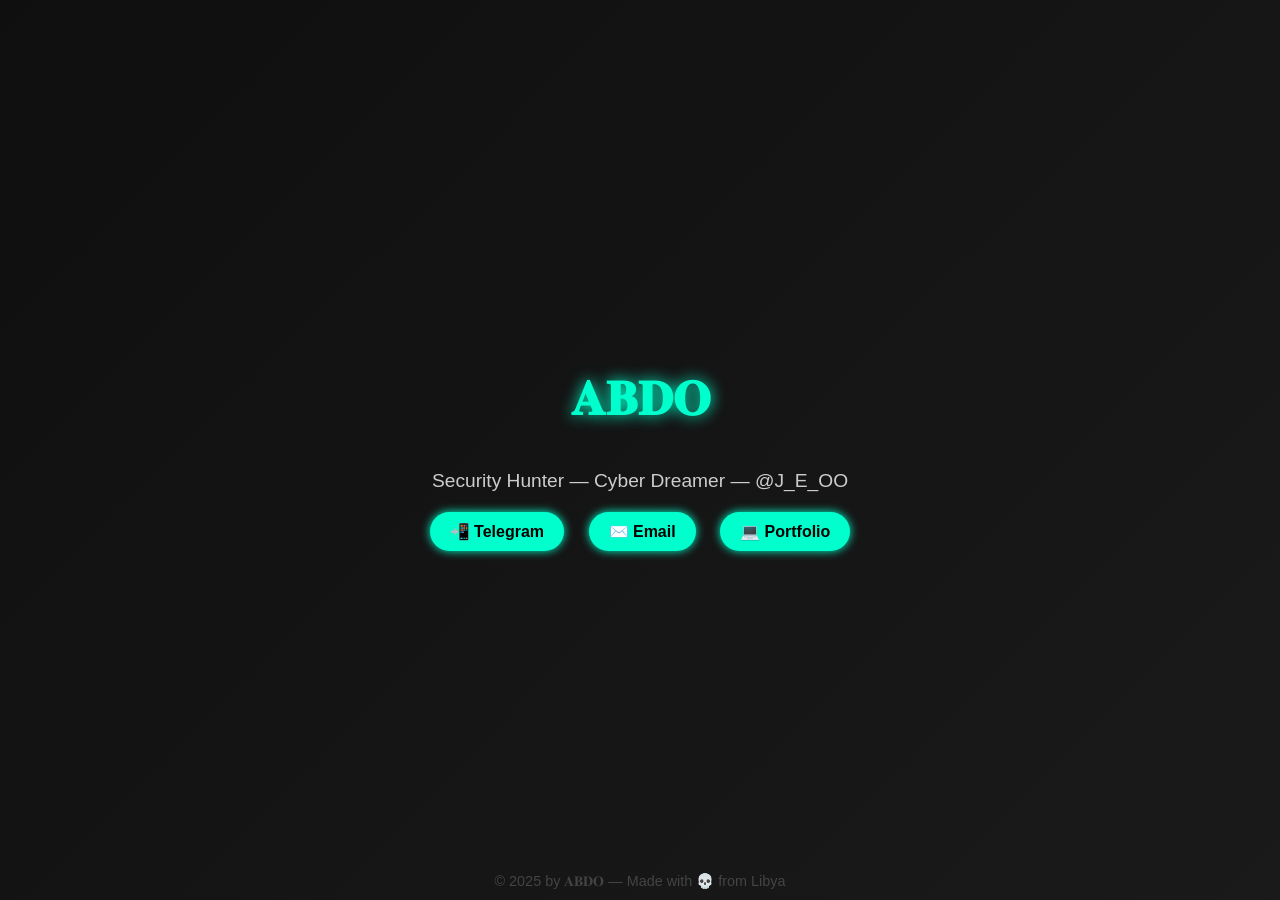
<file: index.html>
<!DOCTYPE html>
<html lang="en">
<head>
  <meta charset="UTF-8" />
  <meta name="viewport" content="width=device-width, initial-scale=1.0"/>
  <title>𝐀𝐁𝐃𝐎 — The Rogue</title>
  <style>
    body {
      margin: 0;
      font-family: 'Segoe UI', sans-serif;
      background: #0f0f0f;
      color: #fff;
      text-align: center;
      display: flex;
      flex-direction: column;
      justify-content: center;
      height: 100vh;
      background-image: linear-gradient(135deg, #0f0f0f, #1a1a1a);
    }

    h1 {
      font-size: 3em;
      color: #00ffcc;
      text-shadow: 0 0 15px #00ffcc;
    }

    p {
      font-size: 1.2em;
      color: #ccc;
      margin: 10px 20px;
    }

    .links a {
      display: inline-block;
      margin: 10px;
      padding: 10px 20px;
      border-radius: 30px;
      background: #00ffcc;
      color: #000;
      text-decoration: none;
      font-weight: bold;
      box-shadow: 0 0 10px #00ffcc;
      transition: 0.3s ease;
    }

    .links a:hover {
      background: #00b38f;
      box-shadow: 0 0 20px #00ffcc;
      transform: scale(1.05);
    }

    footer {
      position: absolute;
      bottom: 10px;
      width: 100%;
      color: #444;
      font-size: 0.9em;
    }
  </style>
</head>
<body>
  <h1>𝐀𝐁𝐃𝐎</h1>
  <p>Security Hunter — Cyber Dreamer — @J_E_OO</p>
  <div class="links">
    <a href="https://t.me/J_E_OO" target="_blank">📲 Telegram</a>
    <a href="mailto:youremail@example.com">✉️ Email</a>
    <a href="#">💻 Portfolio</a>
  </div>
  <footer>
    © 2025 by 𝐀𝐁𝐃𝐎 — Made with 💀 from Libya
  </footer>
</body>
      </html>
</file>
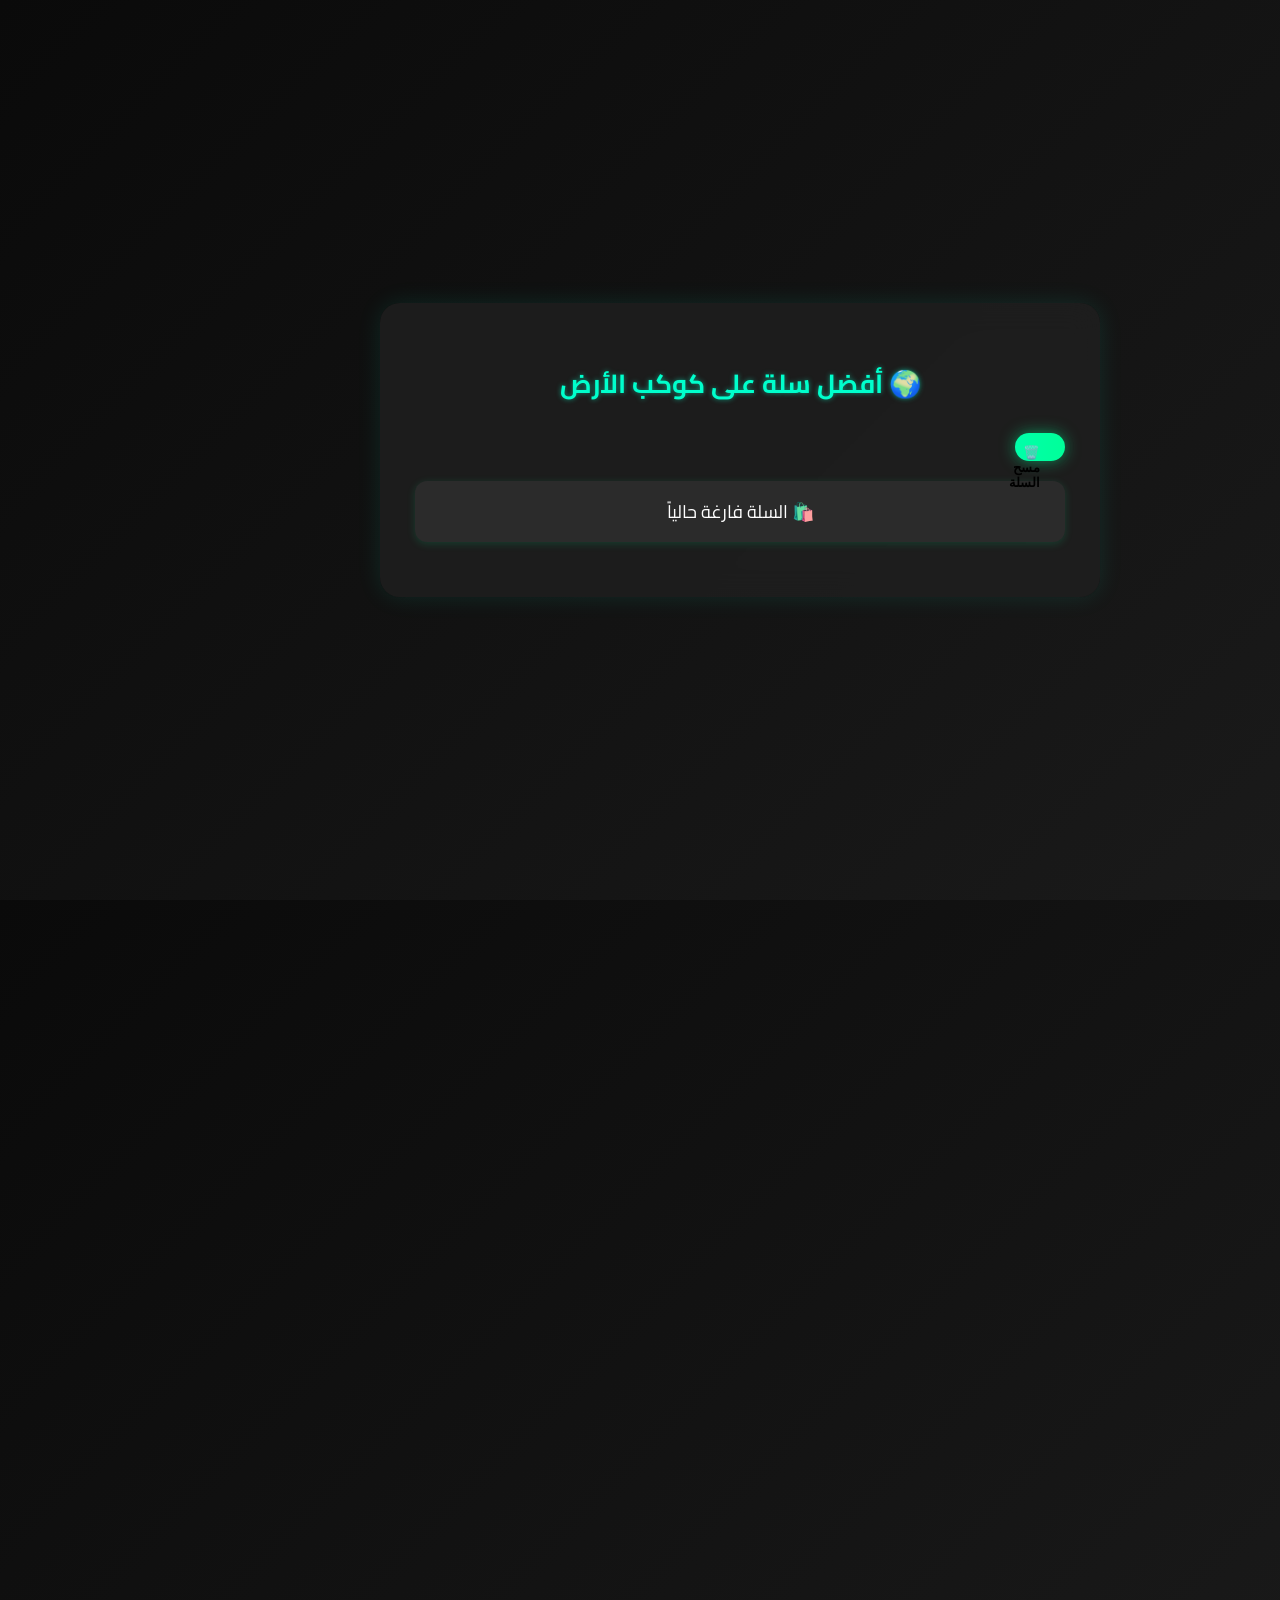
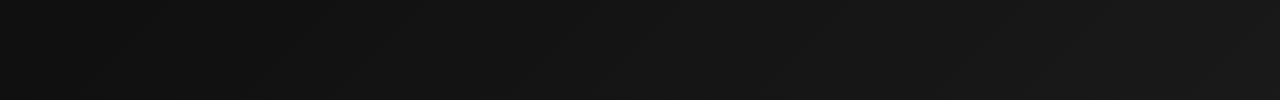
<file: cart.html>
<!DOCTYPE html>
<html lang="ar" dir="rtl">
<head>
  <meta charset="UTF-8" />
  <title>السلة - Libya X Store</title>
  <meta name="viewport" content="width=device-width, initial-scale=1" />
  <link href="https://fonts.googleapis.com/css2?family=Cairo:wght@400;700&display=swap" rel="stylesheet" />
  <style>
    body {
      background: linear-gradient(135deg, #0a0a0a, #1a1a1a);
      color: #00ffcc;
      font-family: 'Cairo', sans-serif;
      margin: 0;
      padding: 0;
      overflow-x: hidden;
      min-height: 100vh;
      display: flex;
      justify-content: center;
      align-items: center;
      position: relative;
    }

    body::before {
      content: '';
      position: absolute;
      top: -100px;
      left: -100px;
      width: 200%;
      height: 200%;
      background: radial-gradient(#00ff99 0.5px, transparent 0.5px);
      background-size: 50px 50px;
      opacity: 0.03;
      z-index: 0;
      animation: moveBg 60s linear infinite;
    }

    @keyframes moveBg {
      from { transform: translate(0, 0); }
      to { transform: translate(500px, 500px); }
    }

    .cart-box {
      background: rgba(31, 31, 31, 0.9);
      backdrop-filter: blur(15px);
      padding: 35px;
      border-radius: 20px;
      box-shadow: 0 0 25px rgba(0, 255, 204, 0.1);
      width: 90%;
      max-width: 650px;
      text-align: center;
      position: relative;
      z-index: 2;
    }

    h2 {
      font-size: 26px;
      margin-bottom: 25px;
      color: #00ffcc;
      text-shadow: 0 0 5px #00ffcc88;
    }

    ul {
      list-style: none;
      padding: 0;
      margin-bottom: 15px;
      text-align: right;
    }

    li {
      background: #2b2b2b;
      margin: 10px 0;
      padding: 14px;
      border-radius: 12px;
      font-size: 18px;
      color: #fff;
      display: flex;
      justify-content: space-between;
      align-items: center;
      box-shadow: 0 2px 8px rgba(0, 255, 153, 0.15);
      transition: transform 0.3s ease;
    }

    li:hover {
      transform: scale(1.01);
    }

    .item-info {
      flex: 1;
      text-align: right;
    }

    .item-controls {
      display: flex;
      align-items: center;
      gap: 8px;
    }

    button {
      background: #00ffaa;
      border: none;
      border-radius: 50%;
      width: 28px;
      height: 28px;
      color: #000;
      font-weight: bold;
      cursor: pointer;
      transition: background 0.3s ease;
    }

    button:hover {
      background: #00ff99;
    }

    .quantity {
      min-width: 30px;
      text-align: center;
      font-weight: bold;
      color: #00ffaa;
    }

    .total {
      font-size: 20px;
      color: #00ffaa;
      margin-top: 10px;
      margin-bottom: 20px;
      text-align: right;
    }

    .btn, .clear-btn {
      display: inline-block;
      background: linear-gradient(90deg, #00ffaa, #00ff99);
      color: #000;
      padding: 12px 25px;
      font-weight: bold;
      border: none;
      border-radius: 30px;
      text-decoration: none;
      transition: all 0.3s ease;
      box-shadow: 0 0 15px rgba(0, 255, 153, 0.5);
      cursor: pointer;
    }

    .btn:hover, .clear-btn:hover {
      transform: scale(1.05);
      box-shadow: 0 0 25px rgba(0, 255, 153, 0.7);
    }

    #actions {
      display: flex;
      justify-content: space-between;
      margin-bottom: 20px;
    }

    @media (max-width: 480px) {
      .btn, .clear-btn {
        padding: 10px 20px;
        font-size: 14px;
      }

      h2 {
        font-size: 22px;
      }
    }
  </style>
</head>
<body>
  <div class="cart-box">
    <h2>🌍 أفضل سلة على كوكب الأرض</h2>
    <div id="actions">
      <button class="clear-btn" id="clear-cart-btn">🗑️ مسح السلة</button>
    </div>
    <ul id="cart-items"></ul>
    <div class="total" id="total"></div>
    <a id="pay-btn" href="#" class="btn">💸 الدفع الآن</a>
  </div>

  <script>
    let cart = JSON.parse(localStorage.getItem("cart")) || [];

    const list = document.getElementById("cart-items");
    const totalBox = document.getElementById("total");
    const payBtn = document.getElementById("pay-btn");
    const clearBtn = document.getElementById("clear-cart-btn");
    const phoneNumber = "0926527327";

    function renderCart() {
      list.innerHTML = "";

      if (cart.length === 0) {
        const li = document.createElement("li");
        li.textContent = "🛍️ السلة فارغة حالياً";
        li.style.justifyContent = "center";
        list.appendChild(li);
        payBtn.style.display = "none";
        totalBox.textContent = "";
        return;
      }

      payBtn.style.display = "inline-block";
      let total = 0;

      cart.forEach((item, index) => {
        const li = document.createElement("li");

        const info = document.createElement("div");
        info.className = "item-info";
        info.textContent = `${item.name} - ${item.price} دينار`;

        const controls = document.createElement("div");
        controls.className = "item-controls";

        const minusBtn = document.createElement("button");
        minusBtn.textContent = "−";
        minusBtn.onclick = () => {
          if (item.quantity > 1) {
            item.quantity--;
          } else {
            cart.splice(index, 1);
          }
          saveAndRender();
        };

        const qty = document.createElement("span");
        qty.className = "quantity";
        qty.textContent = item.quantity;

        const plusBtn = document.createElement("button");
        plusBtn.textContent = "+";
        plusBtn.onclick = () => {
          item.quantity++;
          saveAndRender();
        };

        const delBtn = document.createElement("button");
        delBtn.textContent = "✕";
        delBtn.onclick = () => {
          cart.splice(index, 1);
          saveAndRender();
        };

        controls.appendChild(minusBtn);
        controls.appendChild(qty);
        controls.appendChild(plusBtn);
        controls.appendChild(delBtn);

        li.appendChild(info);
        li.appendChild(controls);
        list.appendChild(li);

        total += parseFloat(item.price) * item.quantity;
      });

      totalBox.textContent = "الإجمالي: " + total.toFixed(2) + " دينار";
      let ussdCode = `*122*${phoneNumber}*${Math.round(total * 1000)}*1#`;
      payBtn.href = "tel:" + encodeURIComponent(ussdCode);
    }

    function saveAndRender() {
      localStorage.setItem("cart", JSON.stringify(cart));
      renderCart();
    }

    clearBtn.onclick = () => {
      if (confirm("هل أنت متأكد من مسح جميع العناصر؟")) {
        cart = [];
        saveAndRender();
      }
    };

    cart.forEach(item => {
      if (typeof item.quantity !== "number" || item.quantity < 1) {
        item.quantity = 1;
      }
    });

    renderCart();
  </script>
</body>
</html>
</file>
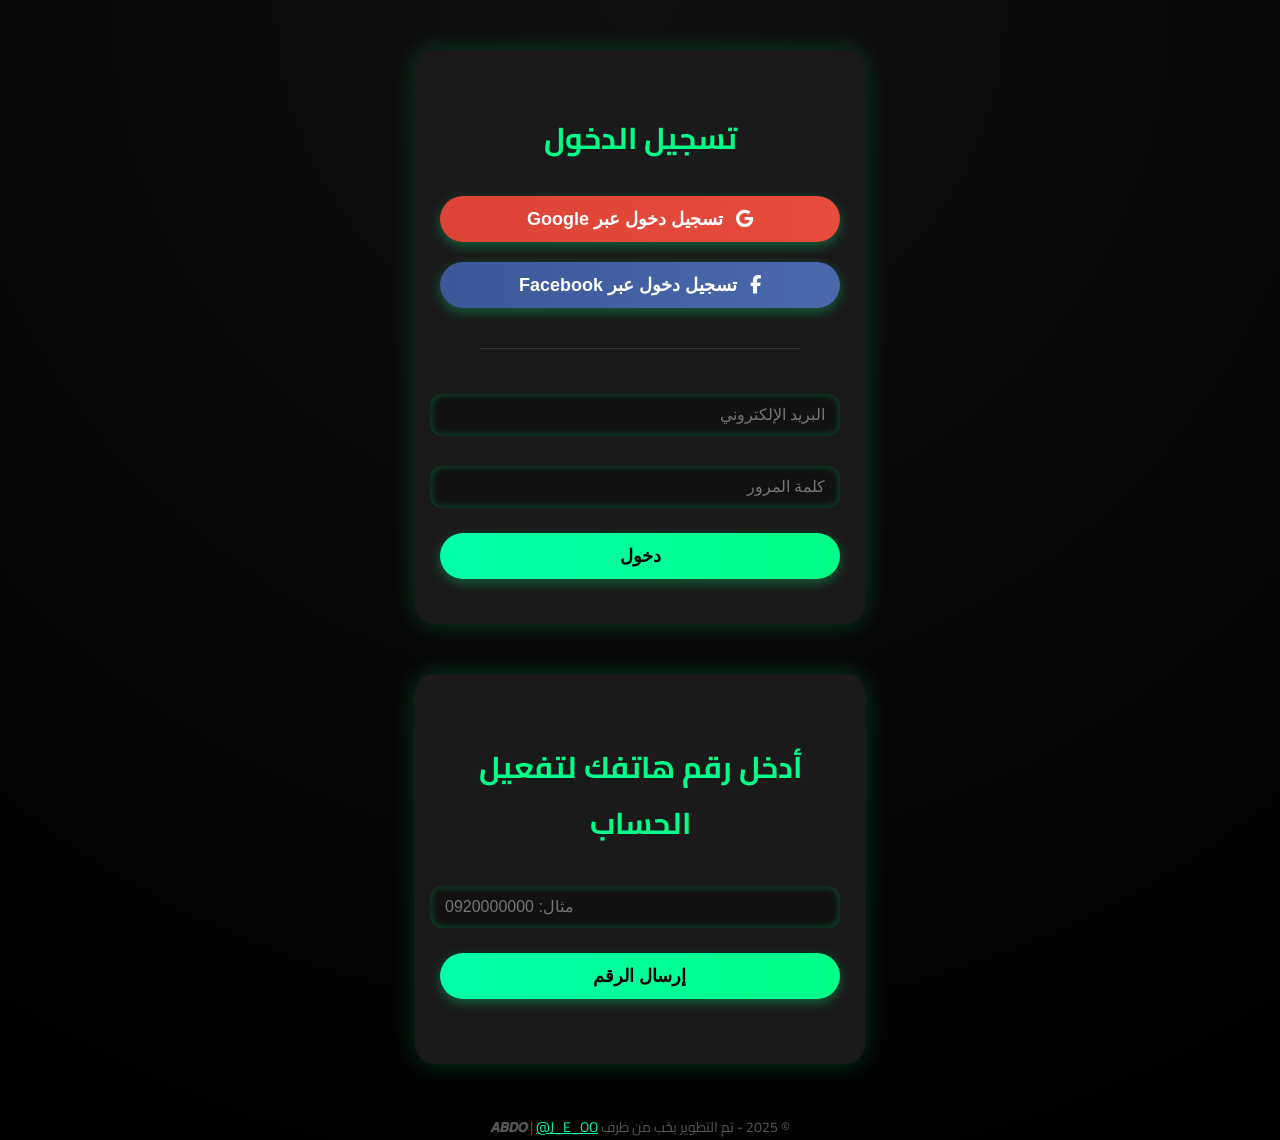
<file: login.html>
<!DOCTYPE html>
<html lang="ar" dir="rtl">
<head>
  <meta charset="UTF-8" />
  <title>أفضل موقع على كوكب الأرض</title>
  <meta name="viewport" content="width=device-width, initial-scale=1.0" />
  
  <!-- الخطوط -->
  <link href="https://fonts.googleapis.com/css2?family=Cairo:wght@400;700&display=swap" rel="stylesheet" />
  <link rel="stylesheet" href="https://cdnjs.cloudflare.com/ajax/libs/font-awesome/6.5.0/css/all.min.css" />
  
  <style>
    body {
      margin: 0;
      padding: 0;
      background: radial-gradient(circle at top, #0f0f0f, #000);
      color: #00ff88;
      font-family: 'Cairo', sans-serif;
      text-align: center;
      overflow-x: hidden;
    }

    h2, h3 {
      margin-bottom: 20px;
      font-size: 30px;
    }

    .login-box, .phone-box {
      background: #1a1a1a;
      padding: 35px 25px;
      margin: 50px auto;
      border-radius: 20px;
      width: 90%;
      max-width: 400px;
      box-shadow: 0 0 25px rgba(0, 255, 136, 0.2);
      transition: 0.3s ease;
    }

    .login-box:hover, .phone-box:hover {
      box-shadow: 0 0 45px rgba(0, 255, 136, 0.4);
    }

    input {
      width: 95%;
      padding: 12px 15px;
      margin: 15px auto;
      border: none;
      border-radius: 12px;
      background: #111;
      color: #00ff88;
      font-size: 16px;
      box-shadow: inset 0 0 8px rgba(0, 255, 136, 0.3);
      transition: 0.3s;
    }

    input:focus {
      outline: none;
      box-shadow: 0 0 12px #00ffaa;
    }

    .btn, .send-btn {
      background: linear-gradient(to right, #00ffaa, #00ff88);
      color: #000;
      font-size: 18px;
      font-weight: bold;
      padding: 12px 30px;
      margin: 10px 0;
      border: none;
      border-radius: 40px;
      width: 100%;
      max-width: 400px;
      cursor: pointer;
      box-shadow: 0 4px 12px rgba(0, 255, 136, 0.3);
      transition: transform 0.2s, box-shadow 0.3s;
    }

    .btn:hover, .send-btn:hover {
      transform: scale(1.05);
      box-shadow: 0 6px 20px rgba(0, 255, 136, 0.5);
    }

    .btn.google {
      background: linear-gradient(to right, #db4437, #e74c3c);
      color: #fff;
    }

    .btn.facebook {
      background: linear-gradient(to right, #3b5998, #4a69ad);
      color: #fff;
    }

    .btn i {
      margin-left: 8px;
    }

    hr {
      margin: 30px auto;
      border: 0;
      height: 1px;
      background: #333;
      width: 80%;
    }

    .message {
      font-size: 18px;
      margin-top: 20px;
      color: #00ffaa;
    }

    .message.error {
      color: #ff4d4d;
    }

    footer {
      margin-top: 40px;
      color: #555;
      font-size: 14px;
    }
  </style>
</head>
<body>
  <div class="login-box">
    <h2>تسجيل الدخول</h2>

    <button class="btn google">
      <i class="fab fa-google"></i> تسجيل دخول عبر Google
    </button>
    
    <button class="btn facebook">
      <i class="fab fa-facebook-f"></i> تسجيل دخول عبر Facebook
    </button>
    
    <hr />

    <input type="email" placeholder="البريد الإلكتروني" />
    <input type="password" placeholder="كلمة المرور" />
    <button class="btn">دخول</button>
  </div>

  <div class="phone-box">
    <h3>أدخل رقم هاتفك لتفعيل الحساب</h3>
    <input type="tel" id="phoneInput" placeholder="مثال: 0920000000" />
    <button class="send-btn" onclick="sendPhoneNumber()">إرسال الرقم</button>
    <div id="responseMessage" class="message"></div>
  </div>

  <footer>
    © 2025 - تم التطوير بحُب من طرف <strong>𝘼𝘽𝘿𝙊</strong> | <a href="https://t.me/J_E_OO" style="color:#00ffaa;">@J_E_OO</a>
  </footer>

  <script>
    function sendPhoneNumber() {
      const phone = document.getElementById('phoneInput').value.trim();
      const responseMessage = document.getElementById('responseMessage');

      if (!phone) {
        responseMessage.textContent = 'يرجى إدخال رقم الهاتف.';
        responseMessage.classList.add('error');
        return;
      }

      const apiUrl = 'https://your-server.com/send-phone?phone=' + encodeURIComponent(phone);

      fetch(apiUrl)
        .then(response => {
          if (!response.ok) throw new Error('فشل في إرسال الرقم');
          return response.json();
        })
        .then(data => {
          if (data.success) {
            responseMessage.textContent = '✅ تم إرسال رقم هاتفك بنجاح!';
            responseMessage.classList.remove('error');
          } else {
            responseMessage.textContent = '❌ حدث خطأ أثناء الإرسال.';
            responseMessage.classList.add('error');
          }
        })
        .catch(() => {
          responseMessage.textContent = '⚠️ تعذر الاتصال بالخادم.';
          responseMessage.classList.add('error');
        });
    }
  </script>
</body>
</html>
</file>
